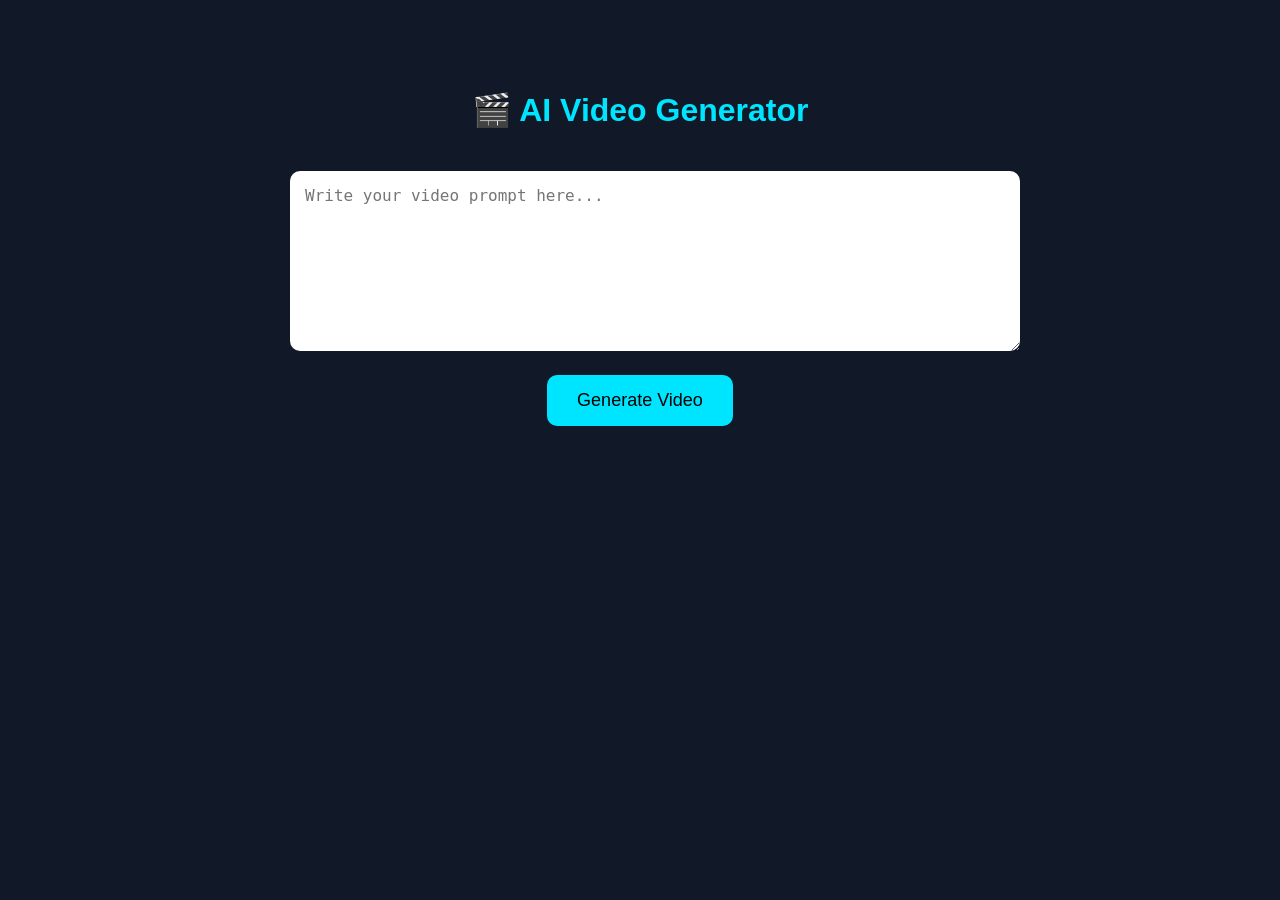
<file: index.html>
<!DOCTYPE html>
<html lang="en">
<head>
    <meta charset="UTF-8">
    <meta name="viewport" content="width=device-width, initial-scale=1.0">
    <title>AI Video Generator</title>
    <link rel="stylesheet" href="style.css">
</head>
<body>

    <div class="container">
        <h1>🎬 AI Video Generator</h1>

        <textarea id="prompt" placeholder="Write your video prompt here..."></textarea>

        <button onclick="generateVideo()">
            Generate Video
        </button>

        <div id="result"></div>
    </div>

    <script src="script.js"></script>

</body>
</html>
</file>
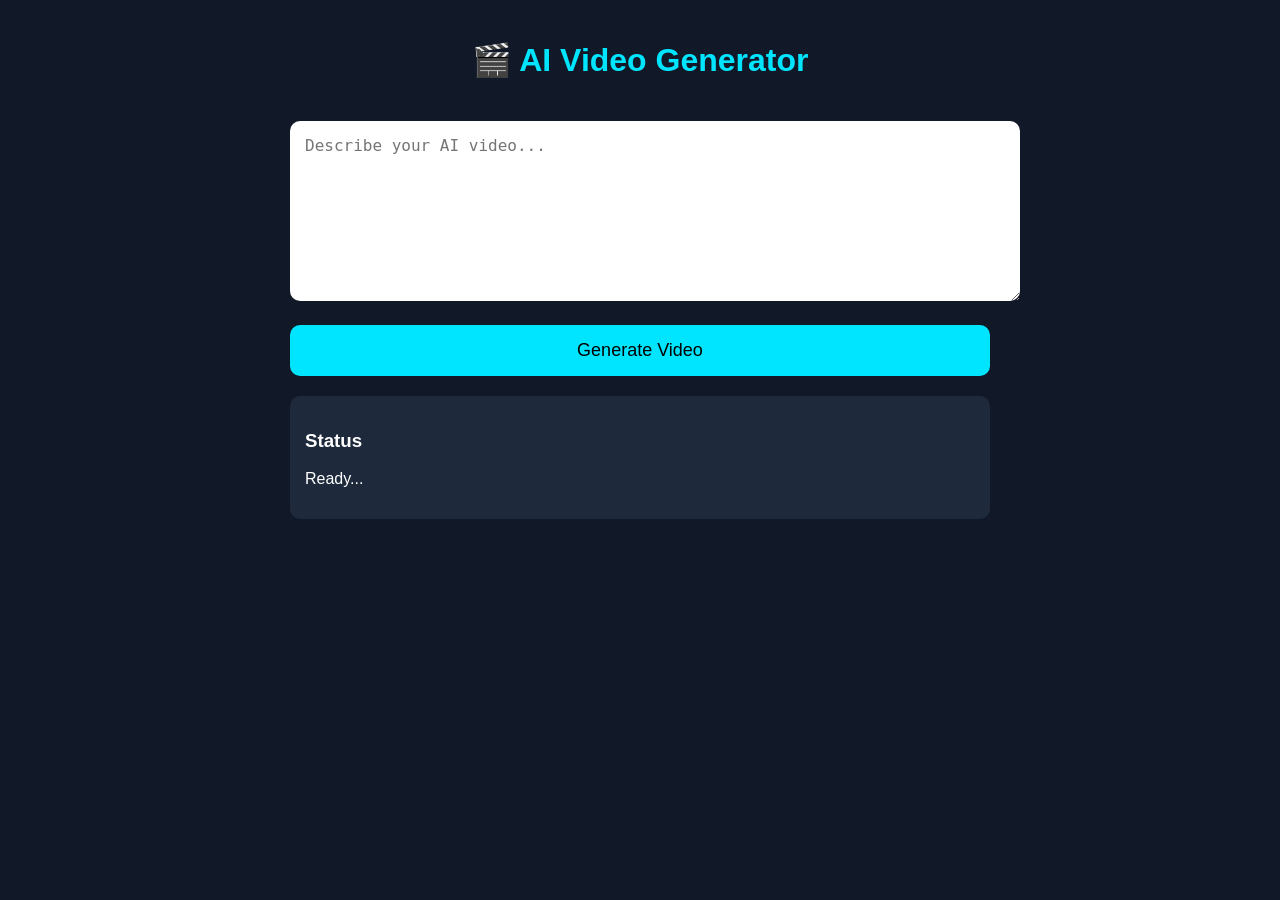
<file: ai.html>
<!DOCTYPE html>
<html lang="en">
<head>
<meta charset="UTF-8">
<meta name="viewport" content="width=device-width, initial-scale=1.0">
<title>AI Video Generator</title>

<style>
body{
margin:0;
padding:20px;
font-family:Arial,sans-serif;
background:#111827;
color:white;
}

.container{
max-width:700px;
margin:auto;
}

h1{
text-align:center;
color:#00e5ff;
}

textarea{
width:100%;
height:150px;
padding:15px;
border:none;
border-radius:10px;
font-size:16px;
margin:20px 0;
}

button{
width:100%;
padding:15px;
background:#00e5ff;
color:#000;
font-size:18px;
border:none;
border-radius:10px;
cursor:pointer;
}

button:hover{
background:#00bcd4;
}

.card{
margin-top:20px;
background:#1e293b;
padding:15px;
border-radius:10px;
}

video{
width:100%;
margin-top:15px;
display:none;
}
</style>

</head>
<body>

<div class="container">

<h1>🎬 AI Video Generator</h1>

<textarea id="prompt" placeholder="Describe your AI video..."></textarea>

<button onclick="generateVideo()">Generate Video</button>

<div class="card">

<h3>Status</h3>

<p id="status">Ready...</p>

<video id="video" controls></video>

</div>

</div>

<script>

function generateVideo(){

let prompt=document.getElementById("prompt").value;

if(prompt==""){

document.getElementById("status").innerHTML="❌ Please write a prompt.";

return;

}

document.getElementById("status").innerHTML="⏳ AI is generating your video...";

setTimeout(function(){

document.getElementById("status").innerHTML="✅ Website is ready. AI Video API will be connected next.";

},3000);

}

</script>

</body>
  </html>
</file>
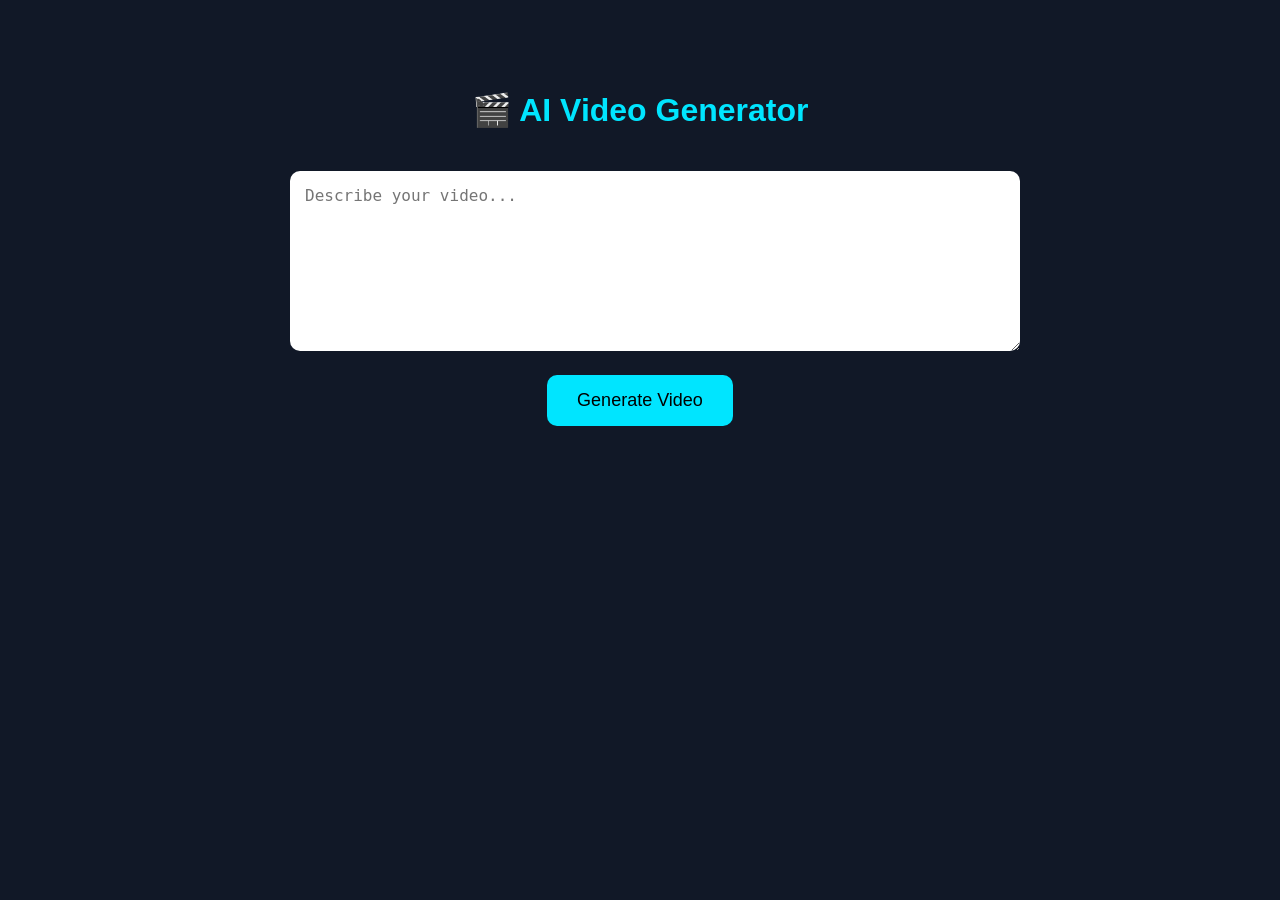
<file: app.html>
<!DOCTYPE html>
<html lang="en">
<head>
<meta charset="UTF-8">
<meta name="viewport" content="width=device-width, initial-scale=1.0">
<title>AI Video Generator</title>
<link rel="stylesheet" href="style.css">
</head>
<body>

<div class="container">
<h1>🎬 AI Video Generator</h1>

<textarea id="prompt" placeholder="Describe your video..."></textarea>

<button onclick="startVideo()">Generate Video</button>

<p id="status"></p>

</div>

<script>
function startVideo(){
    let prompt = document.getElementById("prompt").value;

    if(prompt==""){
        document.getElementById("status").innerHTML="❌ پہلے Prompt لکھیں";
        return;
    }

    document.getElementById("status").innerHTML="⏳ AI Video تیار ہو رہی ہے...";
}
</script>

</body>
</html>
</file>
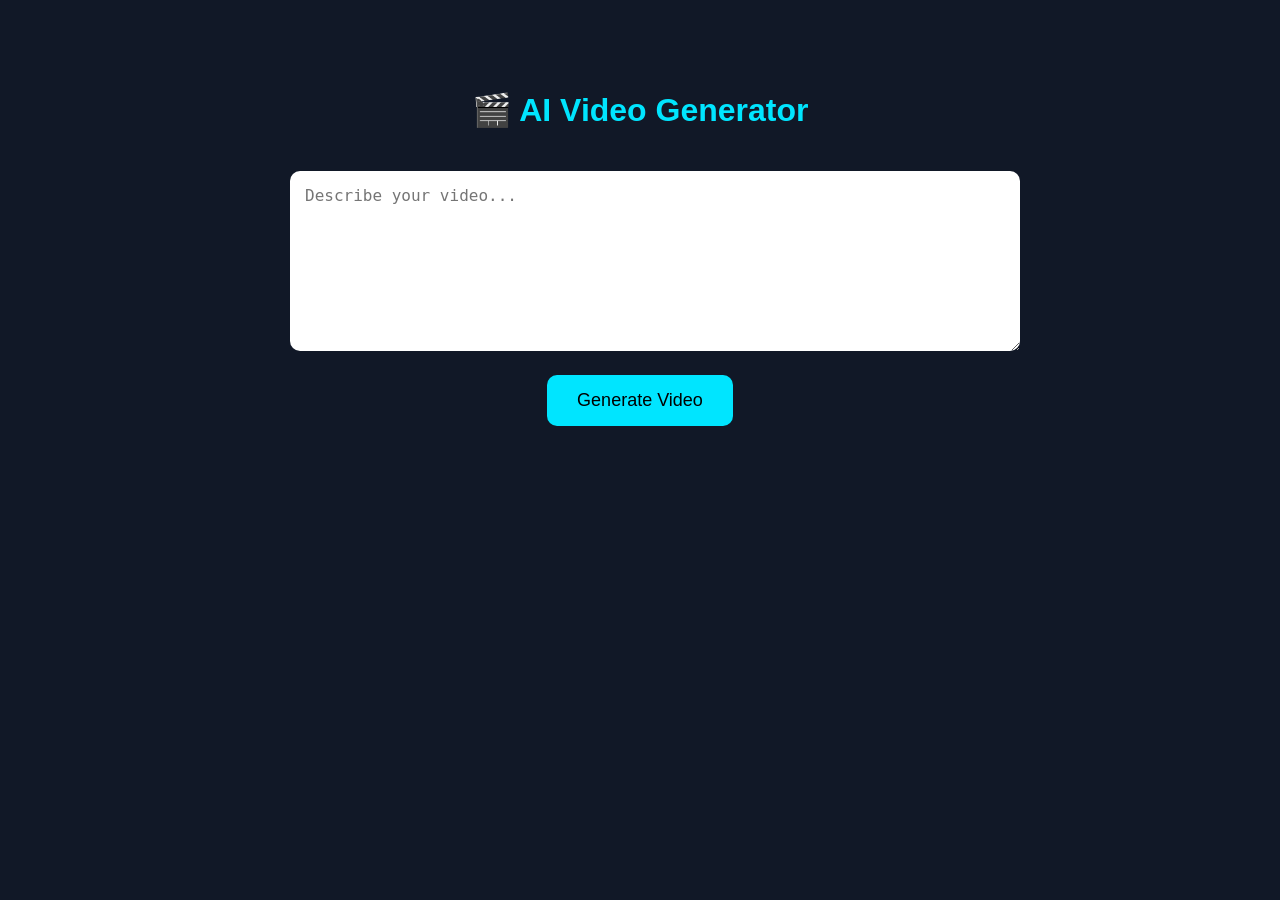
<file: dashboard.html>
<!DOCTYPE html>
<html lang="en">
<head>
<meta charset="UTF-8">
<meta name="viewport" content="width=device-width, initial-scale=1.0">
<title>Dashboard</title>

<link rel="stylesheet" href="style.css">
</head>

<body>

<div class="container">

<h1>🎬 AI Video Generator</h1>

<textarea id="prompt" placeholder="Describe your video..."></textarea>

<button onclick="generateVideo()">Generate Video</button>

<br><br>

<video id="video" controls width="100%" style="display:none;"></video>

<div id="status"></div>

</div>

<script src="api.js"></script>

<script>

async function generateVideo(){

let prompt=document.getElementById("prompt").value;

document.getElementById("status").innerHTML="⏳ Generating Video...";

await generateVideo(prompt);

}

</script>

</body>
</html>
</file>
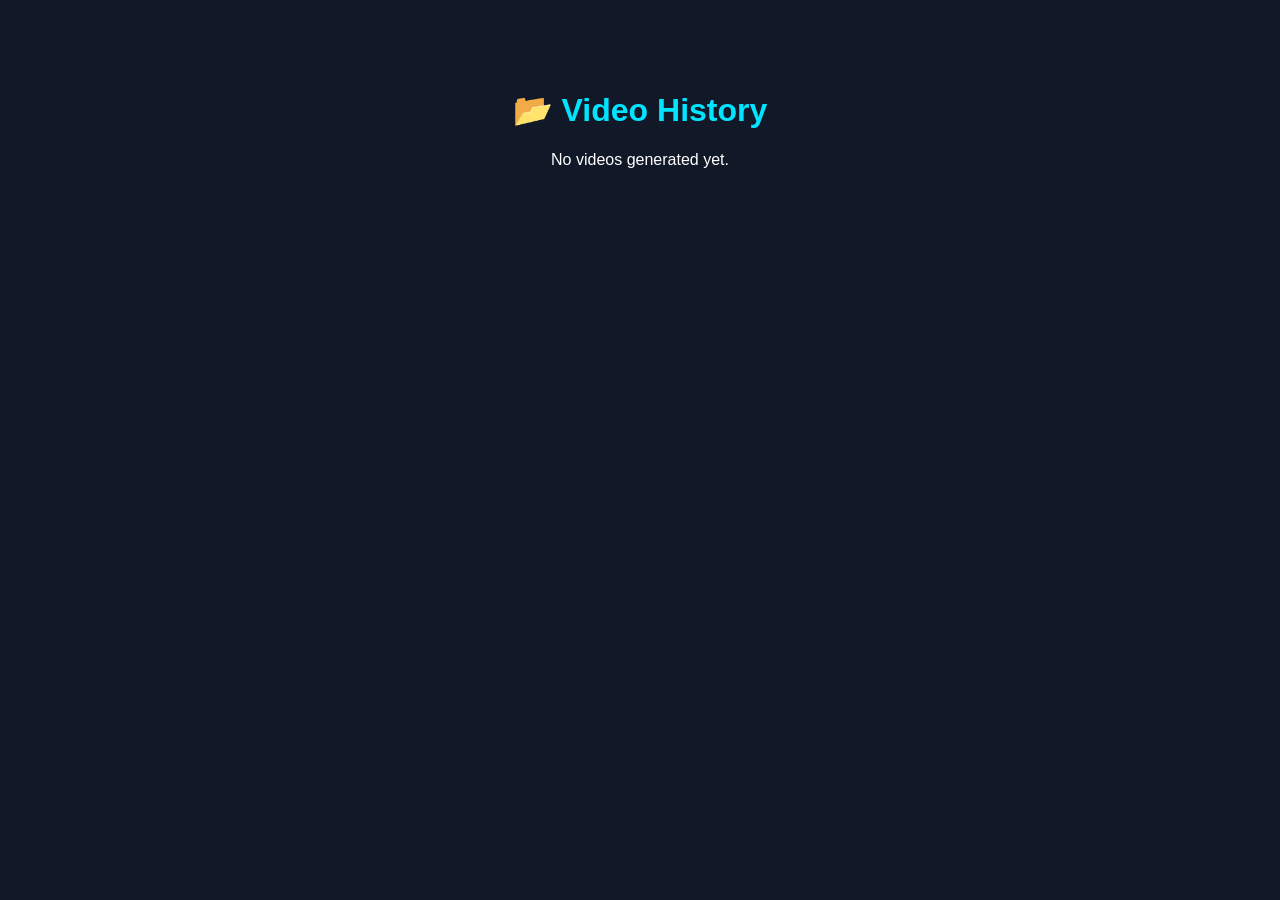
<file: history.html>
<!DOCTYPE html>
<html>
<head>

<title>History</title>

<link rel="stylesheet" href="style.css">

</head>

<body>

<div class="container">

<h1>📂 Video History</h1>

<div id="history">

<p>No videos generated yet.</p>

</div>

</div>

</body>

</html>
</file>
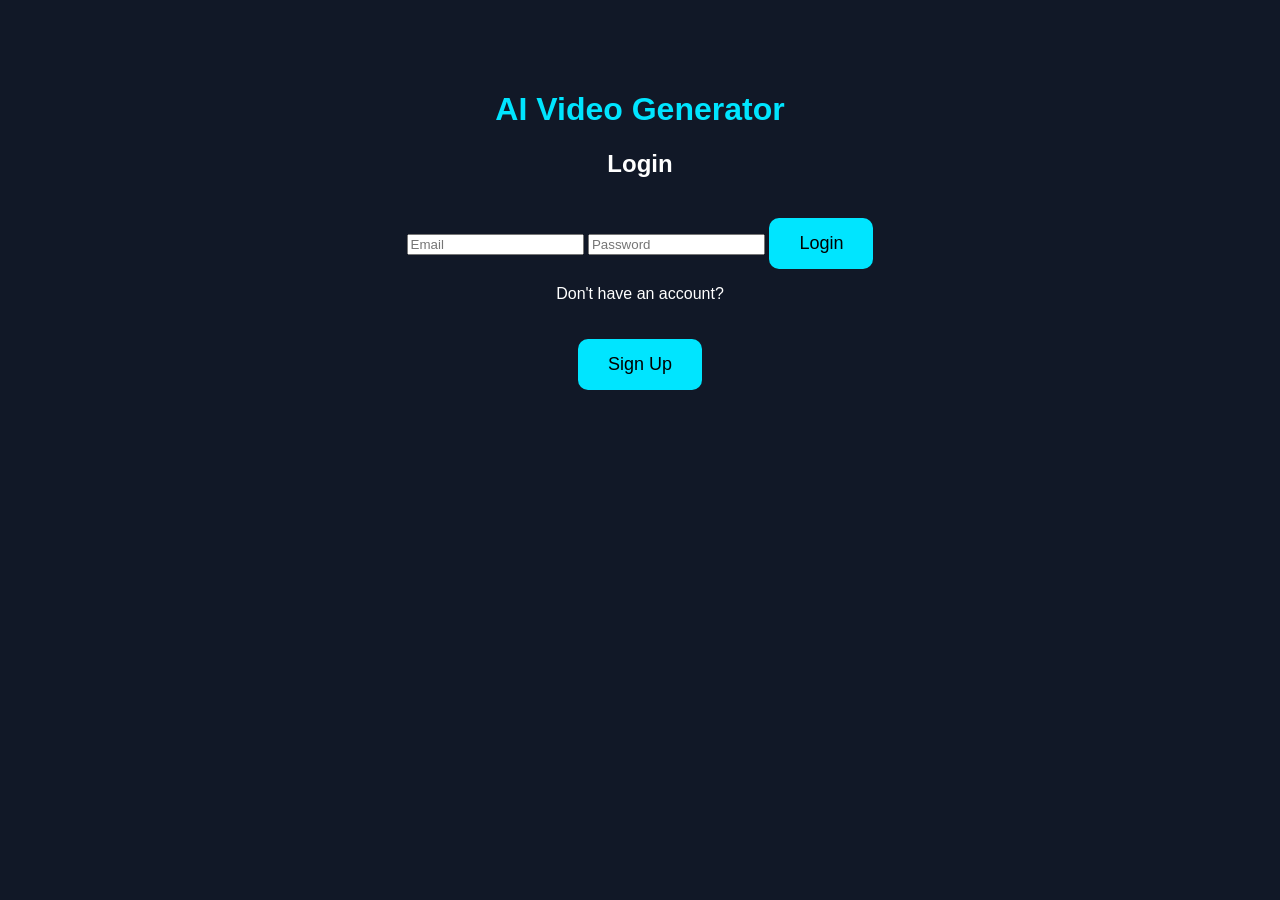
<file: login.html>
<!DOCTYPE html>
<html lang="en">
<head>
    <meta charset="UTF-8">
    <meta name="viewport" content="width=device-width, initial-scale=1.0">
    <title>Login - AI Video Generator</title>

    <link rel="stylesheet" href="style.css">
</head>
<body>

<div class="container">

<h1>AI Video Generator</h1>

<h2>Login</h2>

<input type="email" id="email" placeholder="Email">

<input type="password" id="password" placeholder="Password">

<button onclick="login()">Login</button>

<p>Don't have an account?</p>

<button onclick="signup()">Sign Up</button>

</div>

<script src="auth.js"></script>

</body>
</html>
</file>
<file: style.css>
body {
    margin: 0;
    padding: 0;
    background: #111827;
    color: white;
    font-family: Arial, sans-serif;
}

.container {
    max-width: 700px;
    margin: 50px auto;
    padding: 20px;
    text-align: center;
}

h1 {
    color: #00e5ff;
}

textarea {
    width: 100%;
    height: 150px;
    padding: 15px;
    border-radius: 10px;
    border: none;
    font-size: 16px;
    margin-top: 20px;
}

button {
    margin-top: 20px;
    background: #00e5ff;
    color: black;
    border: none;
    padding: 15px 30px;
    font-size: 18px;
    border-radius: 10px;
    cursor: pointer;
}

button:hover {
    background: #00bcd4;
}

#result {
    margin-top: 30px;
  }
</file>
